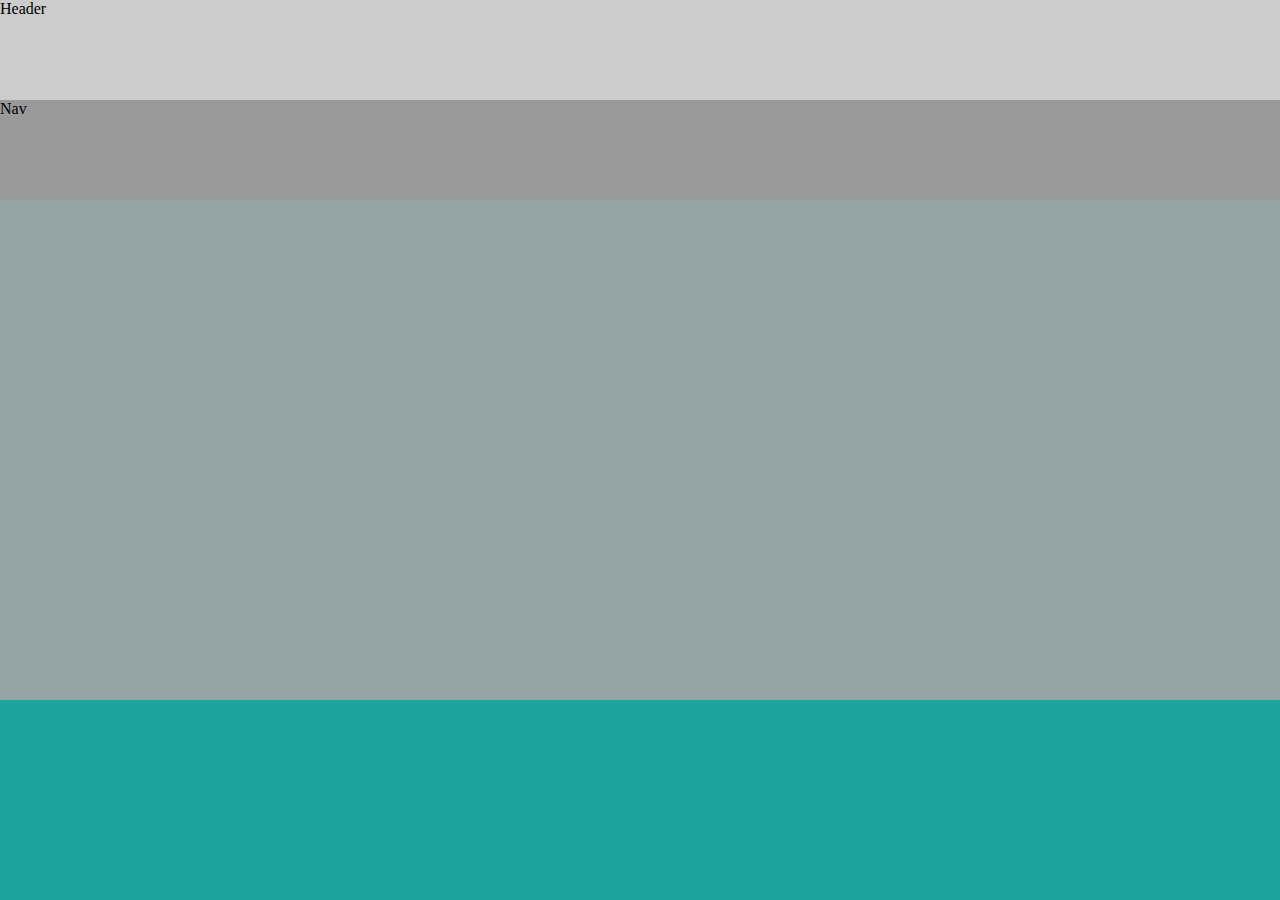
<file: Secao-02/index.html>
<!DOCTYPE html>
<html lang="pt-br">
<head>
    <meta charset="UTF-8">
    <meta name="viewport" content="width=device-width, initial-scale=1.0">
    <title>Curso Completo do Desenvolvedor Web</title>
    <link rel="stylesheet" href="./css/style.css">
</head>
<body>
    <header>
        Header
        <nav>Nav</nav>
    </header>
    <section></section>
    <footer></footer>
    <script src="./js/script.js" type="text/javascript"></script>
</body>
</html>
</file>
<file: Secao-02/css/style.css>
@charset "UTF-8";

* {
    box-sizing: border-box;
}

html, body {
    margin: 0;
    padding: 0;
}

header {
    width: 100%;
    height: 200px;
    background: #ccc;
    position: relative;
}

nav {
    width: 100%;
    height: 100px;
    background: #999;
    position: absolute;
    bottom: 0;
}

section {
    width: 100%;
    height: 500px;
    background: #95a5a6;
}

footer {
    width: 100%;
    height: 200px;
    background: #1ba39c;
}
</file>
